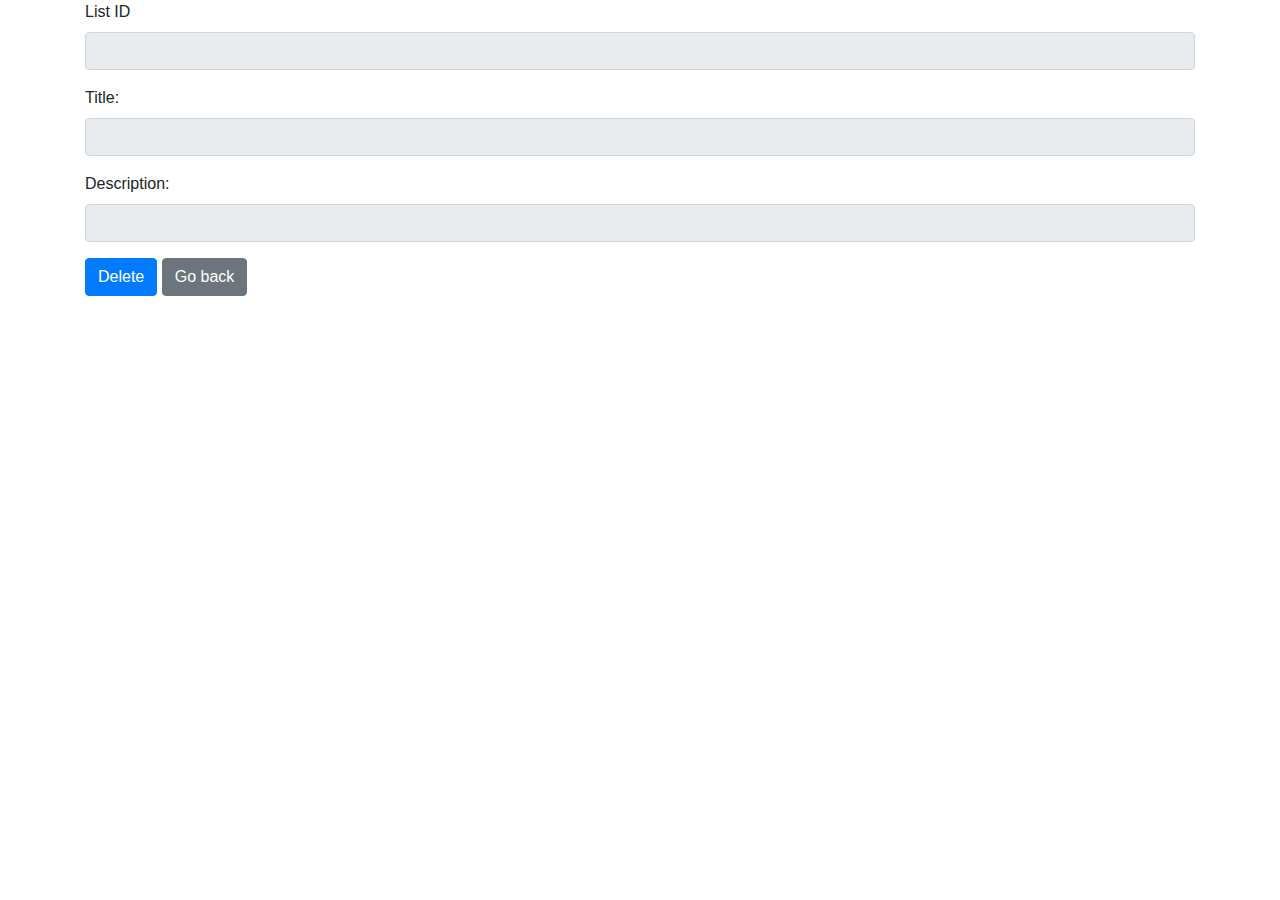
<file: Front-End/html/deleteList.html>
<!DOCTYPE html>
<html lang="en">
<head>
    <meta charset="UTF-8">
    <meta name="viewport" content="width=device-width, initial-scale=1.0">
    <link rel="stylesheet" href="https://stackpath.bootstrapcdn.com/bootstrap/4.5.2/css/bootstrap.min.css" integrity="sha384-JcKb8q3iqJ61gNV9KGb8thSsNjpSL0n8PARn9HuZOnIxN0hoP+VmmDGMN5t9UJ0Z" crossorigin="anonymous">
    <title>Delete List</title>
</head>
<body>
    <div class="container">
        <form class="dlists" method="POST" action="index.html">
            <div class="form-group">
            <label for="taskId">List ID</label>
            <input type="number" class="form-control" disabled id="listId">
            
            </div>
            <div class="form-group">
            <label for="taskBody">Title: </label>
            <input type="text" class="form-control" disabled id="listTitle">
            </div>
            <div class="form-group">
                <label for="taskPriority">Description: </label>
                <input type="text" class="form-control" disabled id="listSubtitle">
            </div>
            <button type="submit" class="btn btn-primary" id="update">Delete</button>
            <a href="index.html" class="btn btn-secondary">Go back</a>
        </form>
    </div>

    <script src="../js/dList.js"></script>
    <script src="https://code.jquery.com/jquery-3.5.1.slim.min.js" integrity="sha384-DfXdz2htPH0lsSSs5nCTpuj/zy4C+OGpamoFVy38MVBnE+IbbVYUew+OrCXaRkfj" crossorigin="anonymous"></script>
    <script src="https://cdn.jsdelivr.net/npm/popper.js@1.16.1/dist/umd/popper.min.js" integrity="sha384-9/reFTGAW83EW2RDu2S0VKaIzap3H66lZH81PoYlFhbGU+6BZp6G7niu735Sk7lN" crossorigin="anonymous"></script>
    <script src="https://stackpath.bootstrapcdn.com/bootstrap/4.5.2/js/bootstrap.min.js" integrity="sha384-B4gt1jrGC7Jh4AgTPSdUtOBvfO8shuf57BaghqFfPlYxofvL8/KUEfYiJOMMV+rV" crossorigin="anonymous"></script>
</body>
</html>
</file>
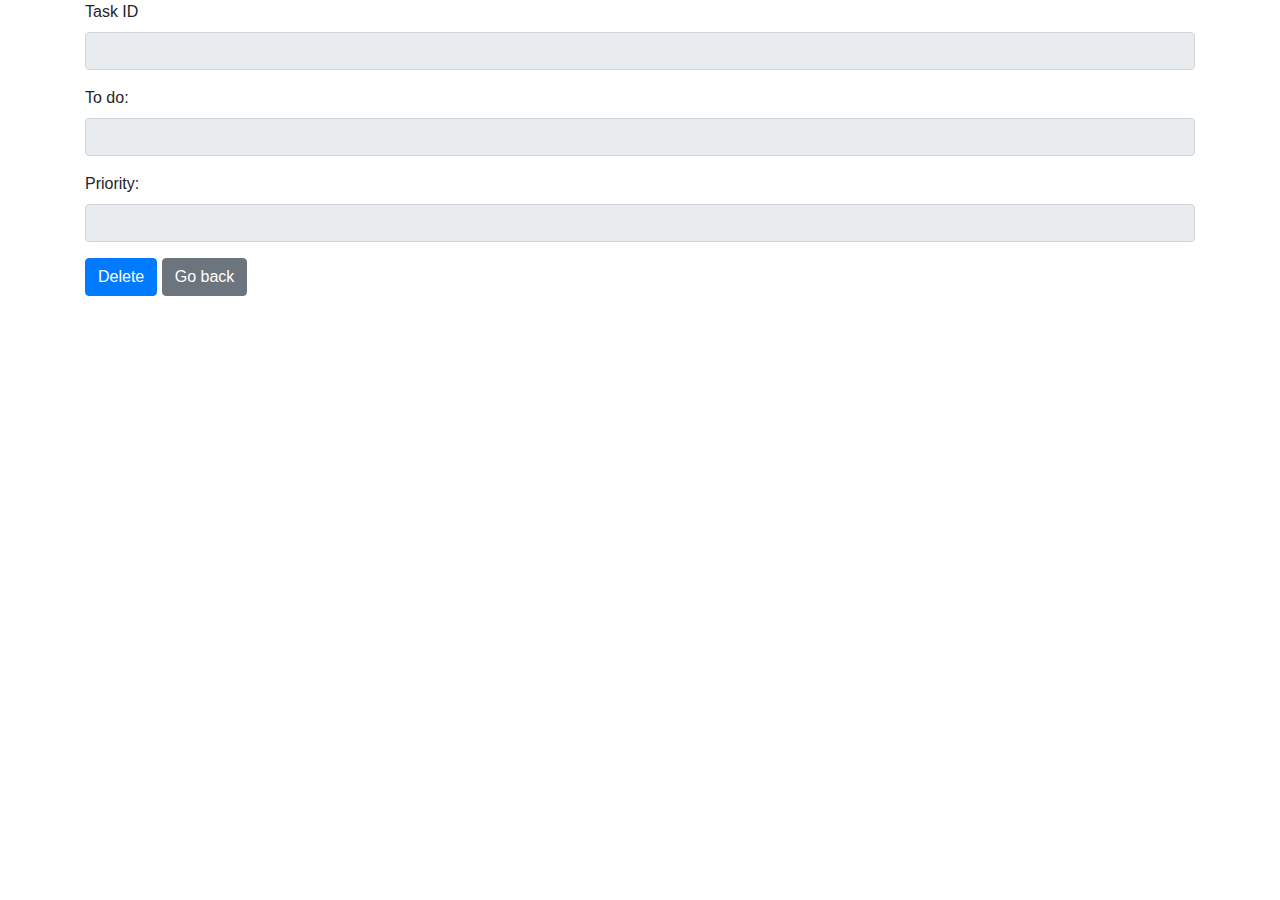
<file: Front-End/html/deleteTask.html>
<!DOCTYPE html>
<html lang="en">
<head>
    <meta charset="UTF-8">
    <meta name="viewport" content="width=device-width, initial-scale=1.0">
    <link rel="stylesheet" href="https://stackpath.bootstrapcdn.com/bootstrap/4.5.2/css/bootstrap.min.css" integrity="sha384-JcKb8q3iqJ61gNV9KGb8thSsNjpSL0n8PARn9HuZOnIxN0hoP+VmmDGMN5t9UJ0Z" crossorigin="anonymous">
    <title>Delete task</title>
</head>
<body>
    <div class="container">
        <form class="dtasks" method="POST" action="index.html">
            <div class="form-group">
            <label for="taskId">Task ID</label>
            <input type="number" class="form-control" disabled id="taskId">
            
            </div>
            <div class="form-group">
            <label for="taskBody">To do: </label>
            <input type="text" class="form-control" disabled id="taskBody">
            </div>
            <div class="form-group">
                <label for="taskPriority">Priority: </label>
                <input type="text" class="form-control" disabled id="taskPriority">
            </div>
            <button type= "submit" class="btn btn-primary"id="updateTask">Delete</button>
            <a href="index.html" class="btn btn-secondary">Go back</a>
        </form>
    </div>
    <script src="../js/dTask.js"></script>
    <script src="https://code.jquery.com/jquery-3.5.1.slim.min.js" integrity="sha384-DfXdz2htPH0lsSSs5nCTpuj/zy4C+OGpamoFVy38MVBnE+IbbVYUew+OrCXaRkfj" crossorigin="anonymous"></script>
    <script src="https://cdn.jsdelivr.net/npm/popper.js@1.16.1/dist/umd/popper.min.js" integrity="sha384-9/reFTGAW83EW2RDu2S0VKaIzap3H66lZH81PoYlFhbGU+6BZp6G7niu735Sk7lN" crossorigin="anonymous"></script>
    <script src="https://stackpath.bootstrapcdn.com/bootstrap/4.5.2/js/bootstrap.min.js" integrity="sha384-B4gt1jrGC7Jh4AgTPSdUtOBvfO8shuf57BaghqFfPlYxofvL8/KUEfYiJOMMV+rV" crossorigin="anonymous"></script>
</body>
</html>
</file>
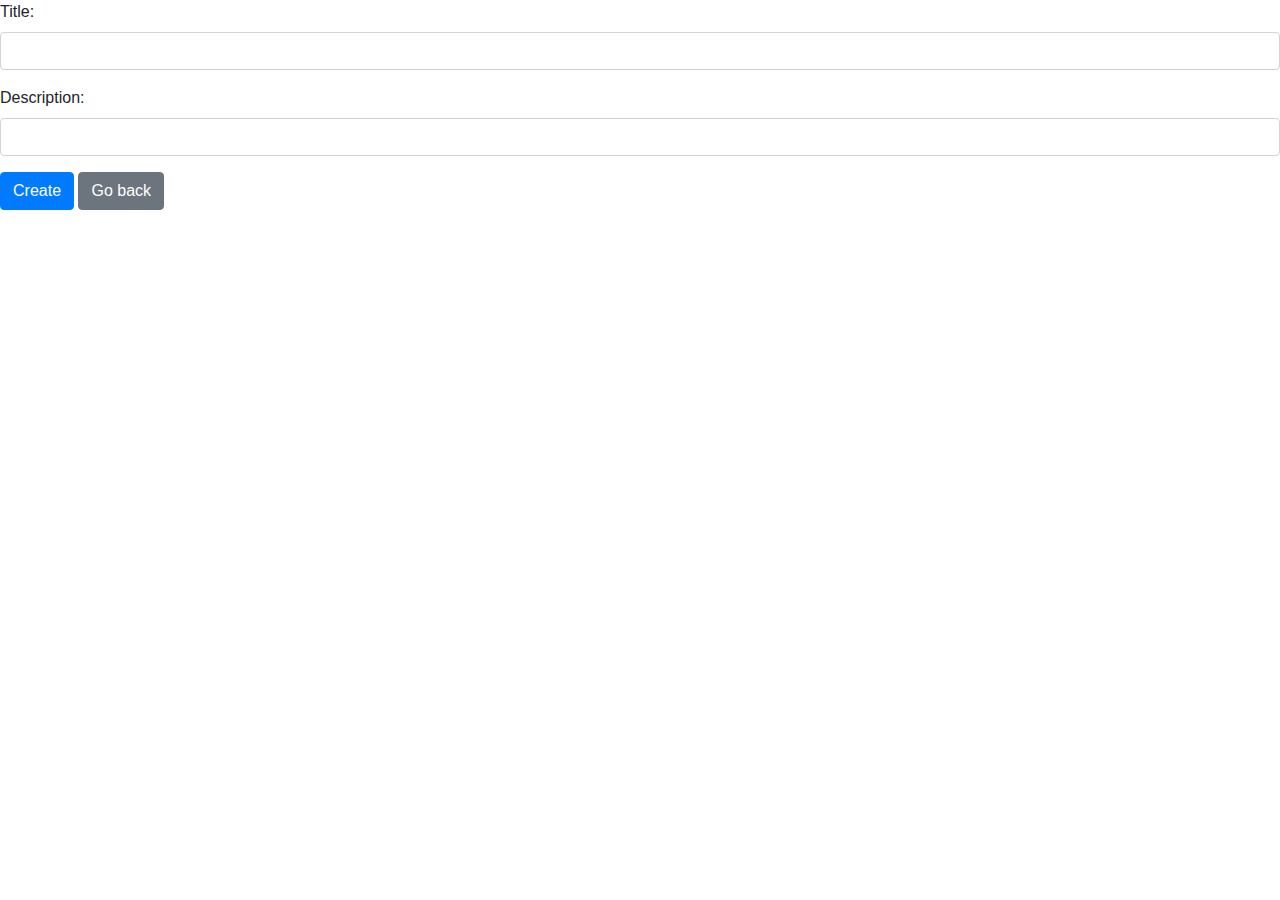
<file: Front-End/html/newList.html>
<!DOCTYPE html>
<html lang="en">
<head>
    <meta charset="UTF-8">
    <meta name="viewport" content="width=device-width, initial-scale=1.0">
    <link rel="stylesheet" href="https://stackpath.bootstrapcdn.com/bootstrap/4.5.2/css/bootstrap.min.css" integrity="sha384-JcKb8q3iqJ61gNV9KGb8thSsNjpSL0n8PARn9HuZOnIxN0hoP+VmmDGMN5t9UJ0Z" crossorigin="anonymous">
    <title>Create List</title>
</head>
<body>
    <div class="container">
        <form class="nlists" method="POST" action="index.html">
            </div>
            <div class="form-group">
            <label for="taskBody">Title: </label>
            <input type="text" class="form-control" id="listTitle">
            </div>
            <div class="form-group">
                <label for="taskPriority">Description: </label>
                <input type="text" class="form-control" id="listSubtitle">
            </div>
            <button type="submit" class="btn btn-primary" id="update">Create</button>
            <a href="index.html" class="btn btn-secondary">Go back</a>
        </form>
    </div>

    <script src="../js/newlist.js"></script>
    <script src="https://code.jquery.com/jquery-3.5.1.slim.min.js" integrity="sha384-DfXdz2htPH0lsSSs5nCTpuj/zy4C+OGpamoFVy38MVBnE+IbbVYUew+OrCXaRkfj" crossorigin="anonymous"></script>
    <script src="https://cdn.jsdelivr.net/npm/popper.js@1.16.1/dist/umd/popper.min.js" integrity="sha384-9/reFTGAW83EW2RDu2S0VKaIzap3H66lZH81PoYlFhbGU+6BZp6G7niu735Sk7lN" crossorigin="anonymous"></script>
    <script src="https://stackpath.bootstrapcdn.com/bootstrap/4.5.2/js/bootstrap.min.js" integrity="sha384-B4gt1jrGC7Jh4AgTPSdUtOBvfO8shuf57BaghqFfPlYxofvL8/KUEfYiJOMMV+rV" crossorigin="anonymous"></script>
</body>
</html>
</file>
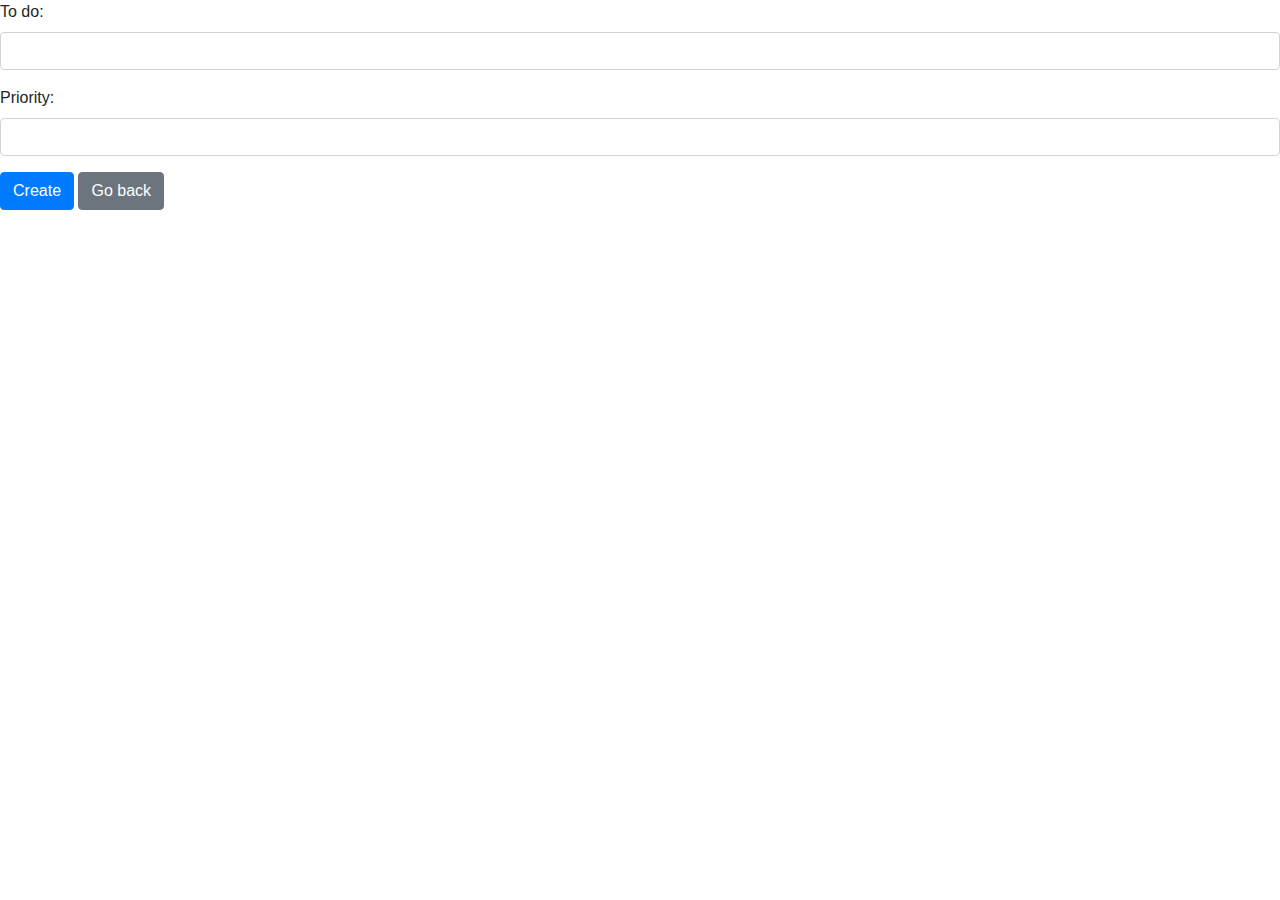
<file: Front-End/html/newTask.html>
<!DOCTYPE html>
<html lang="en">
<head>
    <meta charset="UTF-8">
    <meta name="viewport" content="width=device-width, initial-scale=1.0">
    <link rel="stylesheet" href="https://stackpath.bootstrapcdn.com/bootstrap/4.5.2/css/bootstrap.min.css" integrity="sha384-JcKb8q3iqJ61gNV9KGb8thSsNjpSL0n8PARn9HuZOnIxN0hoP+VmmDGMN5t9UJ0Z" crossorigin="anonymous">
    <title>Add task</title>
</head>
<body>
    <div class="container">
        <form class="ntasks" method="POST" action="index.html">
            </div>
            <div class="form-group">
            <label for="taskBody">To do: </label>
            <input type="text" class="form-control" id="taskBody">
            </div>
            <div class="form-group">
                <label for="taskPriority">Priority: </label>
                <input type="text" class="form-control" id="taskPriority">
            </div>
            <button type= "submit" class="btn btn-primary"id="updateTask">Create</button>
            <a href="index.html" class="btn btn-secondary">Go back</a>
        </form>
    </div>
    <script src="../js/newTasks.js"></script>
    <script src="https://code.jquery.com/jquery-3.5.1.slim.min.js" integrity="sha384-DfXdz2htPH0lsSSs5nCTpuj/zy4C+OGpamoFVy38MVBnE+IbbVYUew+OrCXaRkfj" crossorigin="anonymous"></script>
    <script src="https://cdn.jsdelivr.net/npm/popper.js@1.16.1/dist/umd/popper.min.js" integrity="sha384-9/reFTGAW83EW2RDu2S0VKaIzap3H66lZH81PoYlFhbGU+6BZp6G7niu735Sk7lN" crossorigin="anonymous"></script>
    <script src="https://stackpath.bootstrapcdn.com/bootstrap/4.5.2/js/bootstrap.min.js" integrity="sha384-B4gt1jrGC7Jh4AgTPSdUtOBvfO8shuf57BaghqFfPlYxofvL8/KUEfYiJOMMV+rV" crossorigin="anonymous"></script>
</body>
</html>
</file>
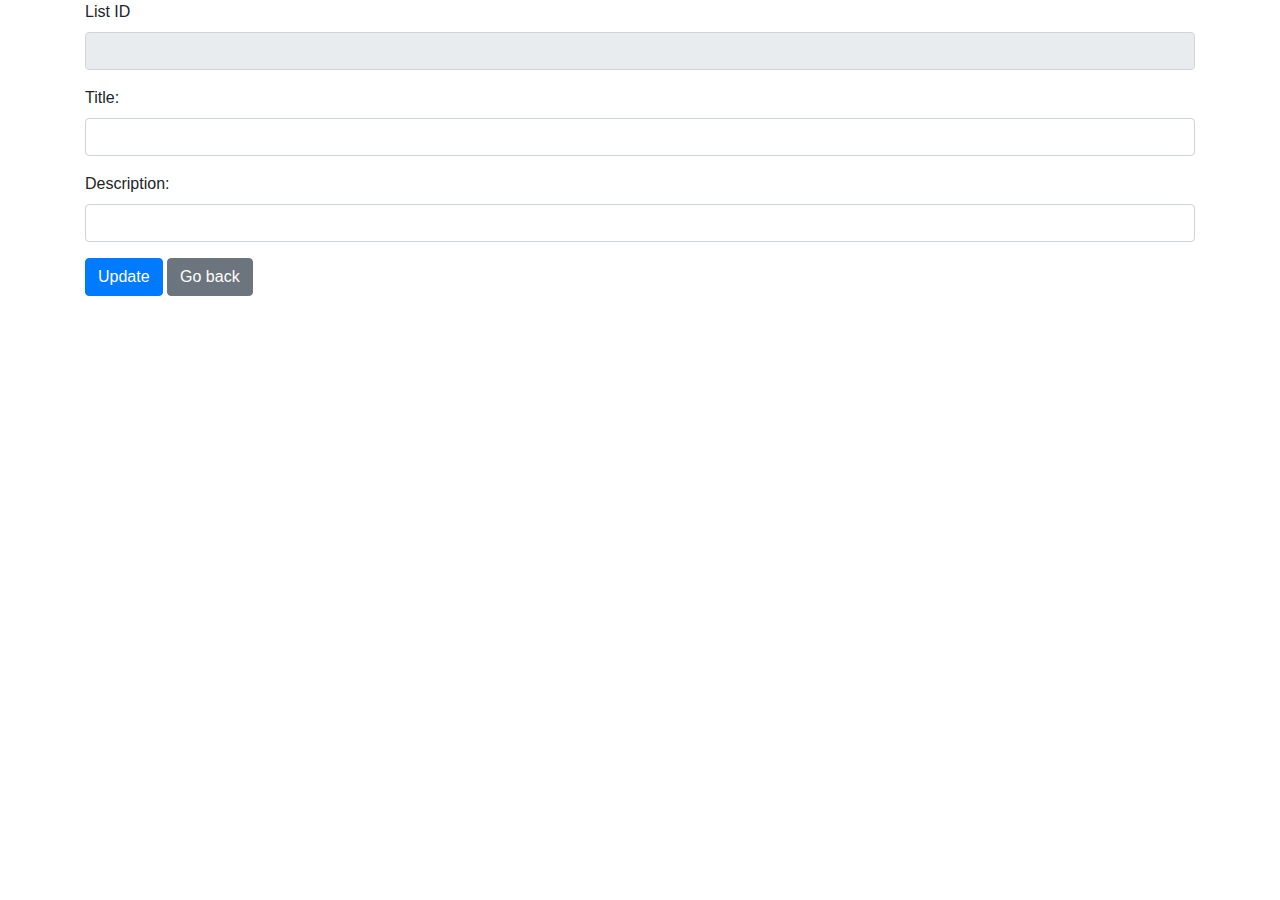
<file: Front-End/html/viewLists.html>
<!DOCTYPE html>
<html lang="en">
<head>
    <meta charset="UTF-8">
    <meta name="viewport" content="width=device-width, initial-scale=1.0">
    <link rel="stylesheet" href="https://stackpath.bootstrapcdn.com/bootstrap/4.5.2/css/bootstrap.min.css" integrity="sha384-JcKb8q3iqJ61gNV9KGb8thSsNjpSL0n8PARn9HuZOnIxN0hoP+VmmDGMN5t9UJ0Z" crossorigin="anonymous">
    <title>Update List</title>
</head>
<body>
    <div class="container">
        <form class="lists" method="POST" action="index.html">
            <div class="form-group">
            <label for="taskId">List ID</label>
            <input type="number" class="form-control" disabled id="listId">
            
            </div>
            <div class="form-group">
            <label for="taskBody">Title: </label>
            <input type="text" class="form-control" id="listTitle">
            </div>
            <div class="form-group">
                <label for="taskPriority">Description: </label>
                <input type="text" class="form-control" id="listSubtitle">
            </div>
            <button type="submit" class="btn btn-primary" id="update">Update</button>
            <a href="index.html" class="btn btn-secondary">Go back</a>
        </form>
    </div>

    <script src="../js/lists.js"></script>
    <script src="https://code.jquery.com/jquery-3.5.1.slim.min.js" integrity="sha384-DfXdz2htPH0lsSSs5nCTpuj/zy4C+OGpamoFVy38MVBnE+IbbVYUew+OrCXaRkfj" crossorigin="anonymous"></script>
    <script src="https://cdn.jsdelivr.net/npm/popper.js@1.16.1/dist/umd/popper.min.js" integrity="sha384-9/reFTGAW83EW2RDu2S0VKaIzap3H66lZH81PoYlFhbGU+6BZp6G7niu735Sk7lN" crossorigin="anonymous"></script>
    <script src="https://stackpath.bootstrapcdn.com/bootstrap/4.5.2/js/bootstrap.min.js" integrity="sha384-B4gt1jrGC7Jh4AgTPSdUtOBvfO8shuf57BaghqFfPlYxofvL8/KUEfYiJOMMV+rV" crossorigin="anonymous"></script>
</body>
</html>
</file>
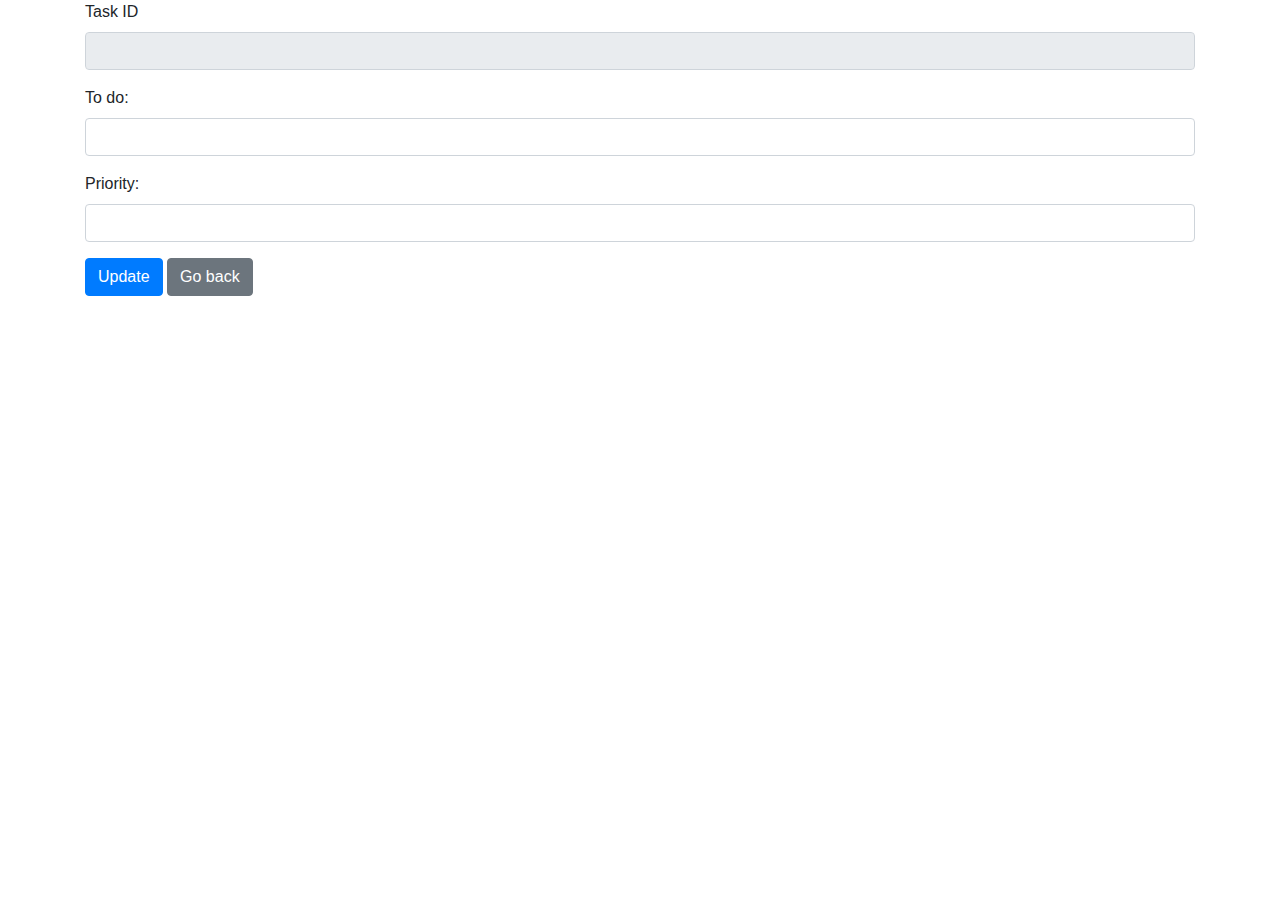
<file: Front-End/html/viewTasks.html>
<!DOCTYPE html>
<html lang="en">
<head>
    <meta charset="UTF-8">
    <meta name="viewport" content="width=device-width, initial-scale=1.0">
    <link rel="stylesheet" href="https://stackpath.bootstrapcdn.com/bootstrap/4.5.2/css/bootstrap.min.css" integrity="sha384-JcKb8q3iqJ61gNV9KGb8thSsNjpSL0n8PARn9HuZOnIxN0hoP+VmmDGMN5t9UJ0Z" crossorigin="anonymous">
    <title>Update task</title>
</head>
<body>
    <div class="container">
        <form class="tasks" method="POST" action="index.html">
            <div class="form-group">
            <label for="taskId">Task ID</label>
            <input type="number" class="form-control" disabled id="taskId">
            
            </div>
            <div class="form-group">
            <label for="taskBody">To do: </label>
            <input type="text" class="form-control" id="taskBody">
            </div>
            <div class="form-group">
                <label for="taskPriority">Priority: </label>
                <input type="text" class="form-control" id="taskPriority">
            </div>
            <button type= "submit" class="btn btn-primary" id="updateTask">Update</button>
            <a href="index.html" class="btn btn-secondary">Go back</a>
        </form>
    </div>
    <script src="../js/tasks.js"></script>
    <script src="https://code.jquery.com/jquery-3.5.1.slim.min.js" integrity="sha384-DfXdz2htPH0lsSSs5nCTpuj/zy4C+OGpamoFVy38MVBnE+IbbVYUew+OrCXaRkfj" crossorigin="anonymous"></script>
    <script src="https://cdn.jsdelivr.net/npm/popper.js@1.16.1/dist/umd/popper.min.js" integrity="sha384-9/reFTGAW83EW2RDu2S0VKaIzap3H66lZH81PoYlFhbGU+6BZp6G7niu735Sk7lN" crossorigin="anonymous"></script>
    <script src="https://stackpath.bootstrapcdn.com/bootstrap/4.5.2/js/bootstrap.min.js" integrity="sha384-B4gt1jrGC7Jh4AgTPSdUtOBvfO8shuf57BaghqFfPlYxofvL8/KUEfYiJOMMV+rV" crossorigin="anonymous"></script>
</body>
</html>
</file>
